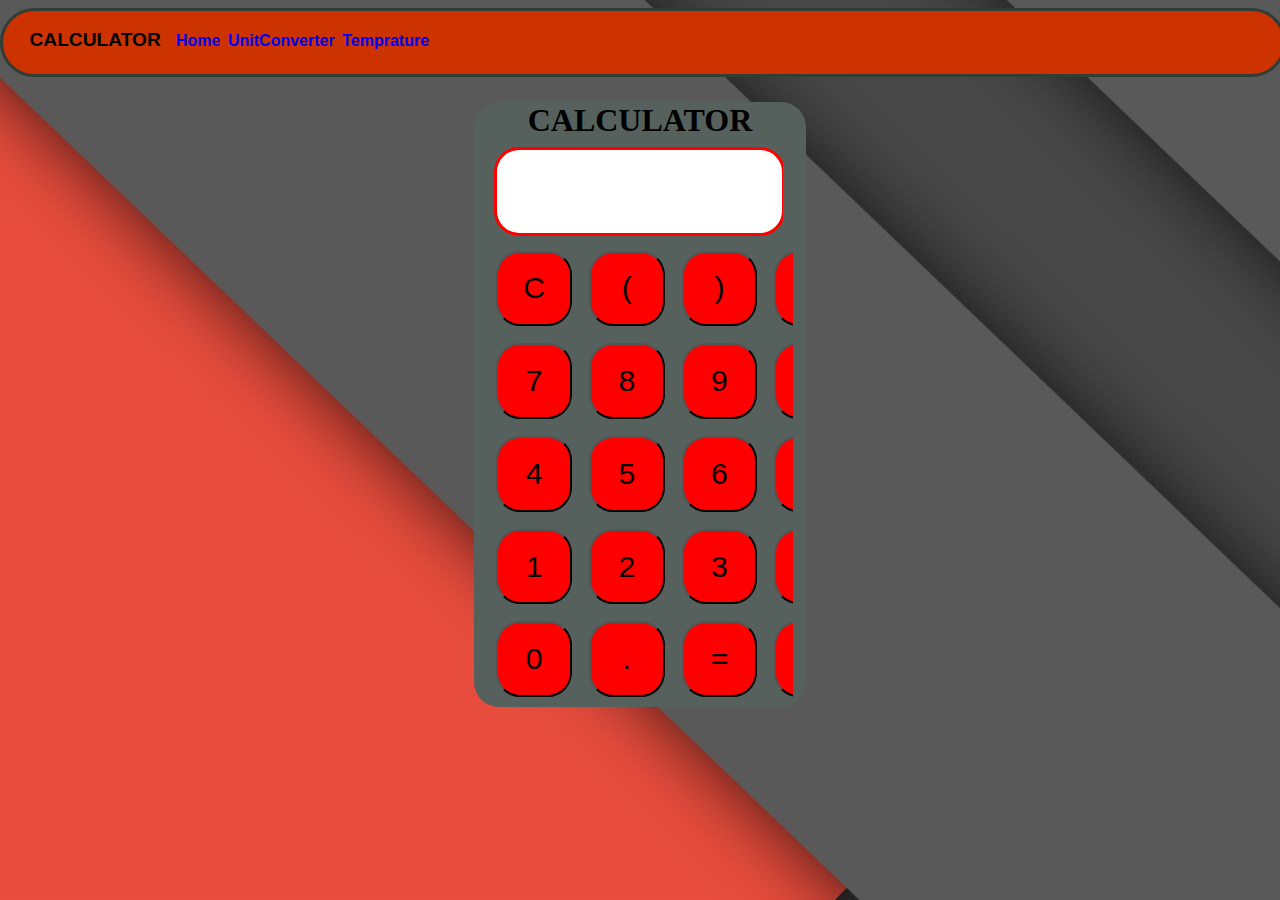
<file: index.html>
<!DOCTYPE html>
<html lang="en">
<head>
    <meta charset="UTF-8">
    <meta http-equiv="X-UA-Compatible" content="IE=edge">
    <meta name="viewport" content="width=device-width, initial-scale=1.0">
    <title>Calculator</title>
  
    <link rel="stylesheet" href="style.css">
</head>
<body>
  
  <div class="container">
   
   <div class="navbar" >
      <p>
       <div class="nav"><h2 style=" margin-left:5mm;margin-right:2mm;font-size: larger; font-weight:bolder; font-family: Verdana, Geneva, Tahoma, sans-serif;">CALCULATOR</h2></div>
       <div class="nav"><h3><a href="./index.html" style="text-decoration: none; font-size: medium; font-weight:bolder; font-family: Verdana, Geneva, Tahoma, sans-serif;">Home</a></h3> </div>
       <div class="nav"><h3><a href="./unit_coverter.html" style="text-decoration:none; font-size: medium; font-weight:bolder; font-family: Verdana, Geneva, Tahoma, sans-serif;">UnitConverter</a></h3></div>
       <div class="nav"><h3><a href="./temprature_converter.html" style="text-decoration:none; font-size: medium; font-weight:bolder; font-family: Verdana, Geneva, Tahoma, sans-serif;">Temprature</a></h3></div>
      </p>
    </div>
    <div id="calculatorbox">
                 <center><h1>CALCULATOR</h1></center>
              <div id="box1">
                 <input type="text" name="screen" id="screen" title="Calculator">
              </div>
               <div id="box2">
                
                 <table>
                  <tr>
                 <td><button>C</button></td>
                 <td><button>(</button></td>
                 <td><button>)</button></td>
                 <td><button>%</button></td>
                  </tr>
                  <tr>
                  <td><button>7</button></td>
                  <td><button>8</button></td>
                  <td><button>9</button></td>
                  <td><button>/</button></td>
                 </tr>
                  <tr>
                  <td><button>4</button></td>
                  <td><button>5</button></td>
                  <td><button>6</button></td>
                  <td><button>-</button></td>
                  </tr>
                  <tr>
                    <td> <button>1</button></td>
                    <td> <button>2</button></td>
                    <td><button>3</button></td>
                    <td><button>*</button></td>
                  </tr>
                  <tr>
                    <td><button>0</button></td>
                    <td><button>.</button></td>
                    <td><button>=</button></td>
                    <td><button>+</button></td>
                 </tr>
                 </table>
                 </div>
               
       
        </div>
    </div>
   <script src="script.js"></script>
</body>
</html>
</file>
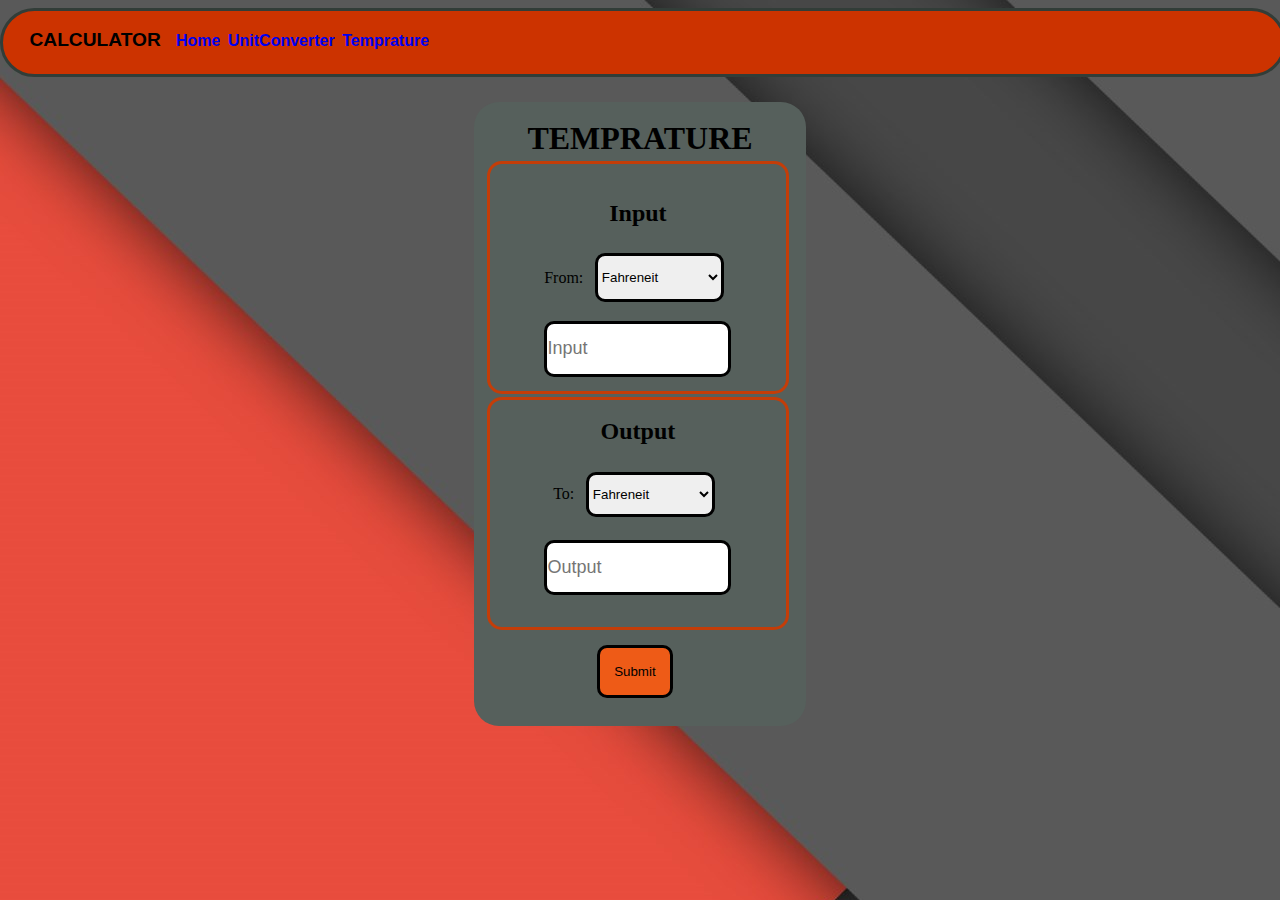
<file: temprature_converter.html>
<!DOCTYPE html>
<html lang="en">
<head>
    <meta charset="UTF-8">
    <meta http-equiv="X-UA-Compatible" content="IE=edge">
    <meta name="viewport" content="width=device-width, initial-scale=1.0">
    <title>Calculator</title>
    <link rel="stylesheet" href="unit_converter.css">
</head>
<body>
    <div class="container">
      <div class="navbar" >
        <p>
         <div class="nav"><h2 style=" margin-left:5mm;margin-right:2mm;font-size: larger; font-weight:bolder; font-family: Verdana, Geneva, Tahoma, sans-serif;">CALCULATOR</h2></div>
         <div class="nav"><h3><a href="./index.html" style="text-decoration: none; font-size: medium; font-weight:bolder; font-family: Verdana, Geneva, Tahoma, sans-serif;">Home</a></h3> </div>
         <div class="nav"><h3><a href="./unit_coverter.html" style="text-decoration:none; font-size: medium; font-weight:bolder; font-family: Verdana, Geneva, Tahoma, sans-serif;">UnitConverter</a></h3></div>
         <div class="nav"><h3><a href="./temprature_converter.html" style="text-decoration:none; font-size: medium; font-weight:bolder; font-family: Verdana, Geneva, Tahoma, sans-serif;">Temprature</a></h3></div>
        </p>
      </div>
        <di id="calculatorbox">
                 <br>
                 <center><h1>TEMPRATURE</h1></center>
                <div id="box1">
                  <br><br>
                  <center><h2>Input</h2></center>
                  <div class="Frombox">
                <center> <label for="Fromunit">From:</label>
                <select name="Fromunit" id="Fromunit">
                <option value="Fahreneit">Fahreneit</option>
                <option value="Celsius">Celsius</option>
                </select></center> 
                </div>
                <div  class="Frombox">
                <center><input placeholder="Input"  id="frominput" class="inputs" type="number" style="font-size: large;"></center>
                </div>
                 </div>
                <div id="box2">
                  <br>
                  <center><h2>Output</h2></center>
                <div  class="Tobox">
                 <center><label for="Tounit">To:</label>
                <select name="Tounit" id="Tounit">
                <option value="Fahreneit">Fahreneit</option>
                <option value="Celsius">Celsius</option>
                </select></center>
                </div>
                <div  class="Tobox">
                  <center><input readonly placeholder="Output"  id="toinput" class="inputs" type="number" style="font-size: large;"></center>
                </div>
                </div>
                <div id="box3">
                  <center> 
                  <!--  <button type="button"  class="btn" id="btn1">Reset</button>
                    &nbsp;&nbsp;&nbsp;&nbsp;&nbsp;&nbsp;-->
                    <button type="button"  class="btn" id="btn2" onclick="CalculateLength()">Submit</button>
                  </center>
                </div>
        </div>
    </div>
   <script src="temprature.js"></script>
   
</body>
</html>
</file>
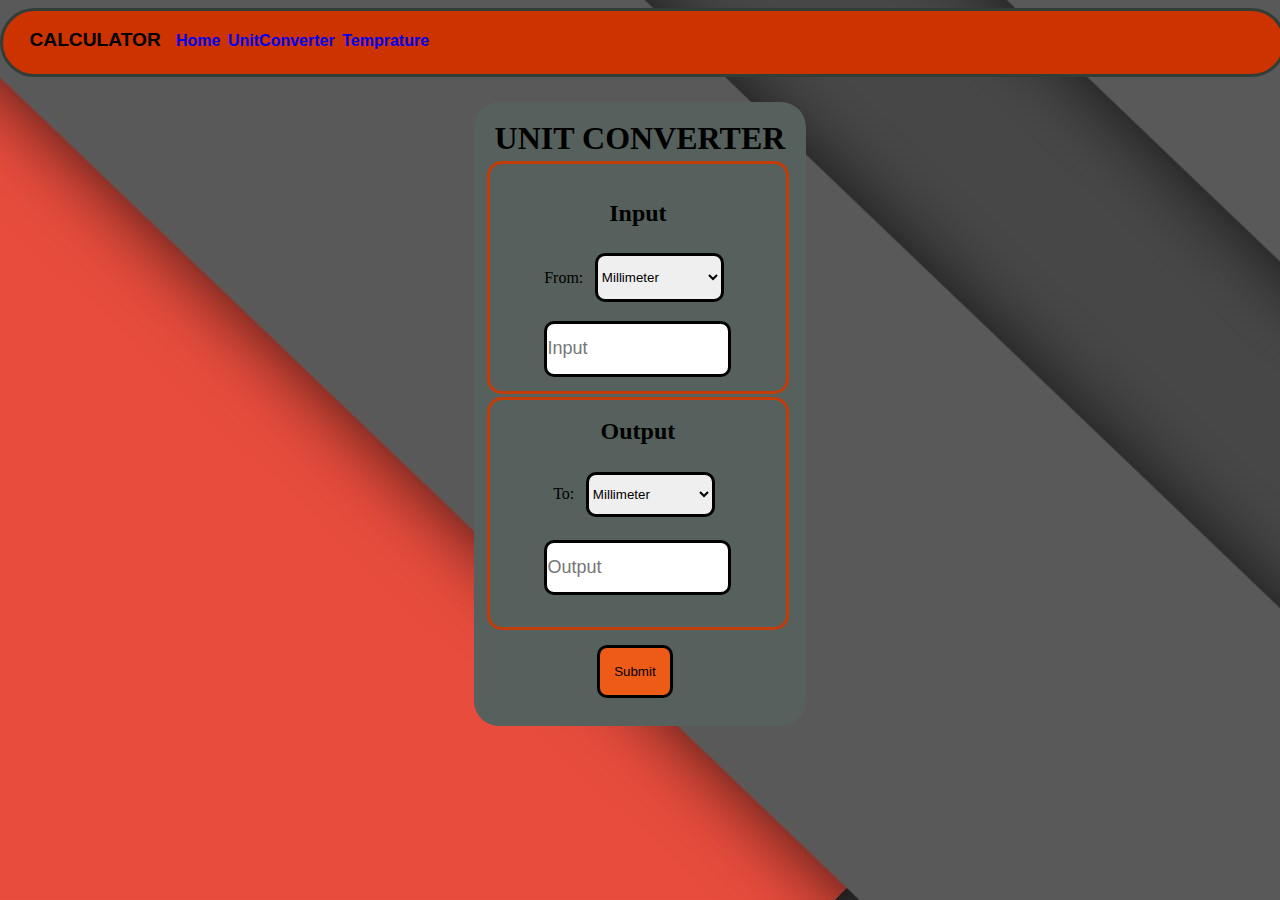
<file: unit_coverter.html>
<!DOCTYPE html>
<html lang="en">
<head>
    <meta charset="UTF-8">
    <meta http-equiv="X-UA-Compatible" content="IE=edge">
    <meta name="viewport" content="width=device-width, initial-scale=1.0">
    <title>Calculator</title>
    <link rel="stylesheet" href="unit_converter.css">
</head>
<body>
    <div class="container">
      <div class="navbar" >
        <p>
         <div class="nav"><h2 style=" margin-left:5mm;margin-right:2mm;font-size: larger; font-weight:bolder; font-family: Verdana, Geneva, Tahoma, sans-serif;">CALCULATOR</h2></div>
         <div class="nav"><h3><a href="./index.html" style="text-decoration: none; font-size: medium; font-weight:bolder; font-family: Verdana, Geneva, Tahoma, sans-serif;">Home</a></h3> </div>
         <div class="nav"><h3><a href="./unit_coverter.html" style="text-decoration:none; font-size: medium; font-weight:bolder; font-family: Verdana, Geneva, Tahoma, sans-serif;">UnitConverter</a></h3></div>
         <div class="nav"><h3><a href="./temprature_converter.html" style="text-decoration:none; font-size: medium; font-weight:bolder; font-family: Verdana, Geneva, Tahoma, sans-serif;">Temprature</a></h3></div>
        </p>
      </div>
        <di id="calculatorbox">
                 <br>
                 <center><h1>UNIT CONVERTER</h1></center>
                <div id="box1">
                  <br><br>
                  <center><h2>Input</h2></center>
                  <div class="Frombox">
                <center> <label for="Fromunit">From:</label>
                <select name="Fromunit" id="Fromunit">
                <option value="Millimeter">Millimeter</option>
                <option value="Centimeter">Centimeter</option>
                <option value="Decimeter">Decimeter</option>
                <option value="Meter">Meter</option>
                <option value="Kilometer">Kilometer</option>
                <option value="Foot">Foot</option>
                <option value="Inch">Inch</option>
                <option value="Mile">Mile</option>
                <option value="Yard">Yard</option>
                </select></center> 
                </div>
                <div  class="Frombox">
                <center><input placeholder="Input"  id="frominput" class="inputs" type="number" style="font-size: large;"></center>
                </div>
                 </div>
                <div id="box2">
                  <br>
                  <center><h2>Output</h2></center>
                <div  class="Tobox">
                 <center><label for="Tounit">To:</label>
                <select name="Tounit" id="Tounit">
                <option value="Millimeter">Millimeter</option>
                <option value="Centimeter">Centimeter</option>
                <option value="Decimeter">Decimeter</option>
                <option value="Meter">Meter</option>
                <option value="Kilometer">Kilometer</option>
                <option value="Foot">Foot</option>
                <option value="Inch">Inch</option>
                <option value="Mile">Mile</option>
                <option value="Yard">Yard</option>
                </select></center>
                </div>
                <div  class="Tobox">
                  <center><input readonly placeholder="Output"  id="toinput" class="inputs" type="number" style="font-size: large;"></center>
                </div>
                </div>
                <div id="box3">
                  <center> 
                  <!--  <button type="button"  class="btn" id="btn1">Reset</button>
                    &nbsp;&nbsp;&nbsp;&nbsp;&nbsp;&nbsp;-->
                    <button type="button"  class="btn" id="btn2" onclick="CalculateLength()">Submit</button>
                  </center>
                </div>
        </div>
    </div>
   <script src="unit_coverter.js"></script>
   
</body>
</html>
</file>
<file: style.css>
*{
   margin: 0px;
   padding: 0px;
   overflow: hidden;
}
.navbar{
    width:100%;
    height:7vh;
    margin-top:2mm;
    background-color:  #cc3300;
    border: 1mm solid #323d38;
    border-radius:1cm;
    display: flex;
}
.nav{
    padding-top: 2vh;
    margin-left: 2mm;

}

.container{
    width: 100%;
    height: 100vh;
    overflow: hidden;
    background-color: rgb(253, 253, 253);
    background-image: url(images1.jpg);
}
#calculatorbox{
    width:26%;
    height: 16cm;
    /*border: 1mm solid red;*/
    display: block;
    margin-left: 37%;
    background-color:#56605c ;
    margin-top: 2%;
    border-radius: 25px;
}
#box1{
    width: 89%;
    height: 2.5cm;
 /*   border: 1mm solid green;*/
    margin: 1mm;
    margin-left: 3.5mm;
}
#screen{
    width: 96%;
    margin: 1mm;
    height: 2.2cm;
    border: 1mm solid red;
    border-radius: 2%;
    margin-left: 2mm;
    font-size: 7mm;
    border-radius: 25px;
}
#box2{
    width: 92%;
    height: 14cm;
   /* border: 1mm solid green;*/
    margin: 1mm;
    margin-left:3.5mm ;
}
button{
    width: 2cm;
    height:2cm;
    font-size: 8mm;
    border-radius: 32%;
    background-color: red;
    margin: 2mm;

}
button:hover{
    background-color: rgb(150, 150, 236);
    
}

@media screen and (max-width:550px ) and (min-width:400px){
    #calculatorbox{
        margin-left:2%;
        width: 92%;
        margin-right: 2%;
        margin-top: 8%;
    }
    button{
        width: 1.9cm;
        height:1.8cm;
        font-size: 8mm;
        border-radius: 28%;
        background-color: red;
        margin: 2mm;
    }
    .navbar{
        height:16vh;
        display: block;
    }
    .nav{
        padding-top: 1mm;
        text-align: center;
        font-size: 4mm;
    
    }
}
@media screen and (max-width:399px ) and (min-width:300px){
    #calculatorbox{
        margin-left:2%;
        width: 92%;
        margin-right: 1%;
        background-color:#56605c;
        margin-top: 8%;
    }
    button{
        width: 1.6cm;
        height:1.7cm;
        font-size: 8mm;
        border-radius: 28%;
        background-color: red;
        margin: 2mm;
    }
    .navbar{
        height:16vh;
        display: block;
    }
    .nav{
        padding-top: 1mm;
        text-align: center;
        font-size: 4mm;
    }
}
@media screen and (max-width:800px ) and (min-width:550px){
    #calculatorbox{
       /* margin-left:2%;
        width: 92%;
        margin-right: 1%;
        background-color:#56605c;
        margin-top: 5%;*/
        
        margin-left: 16%;
        width: 68%;
        margin-right: 1%;
        background-color: #56605c;
        margin-top: 15%;
        padding-left: 3mm;
    }
    button{
        width: 2cm;
        height:2cm;
        font-size: 8mm;
        border-radius: 28%;
        background-color: red;
        margin: 2mm;
    }
    #screen{
        width: 10cm;
    }
}
@media screen and (max-width:900px ) and (min-width:750px){
    #calculatorbox{
        width: 57%;
        height: 18.5cm;
        /* border: 1mm solid red; */
        display: block;
        margin-left: 24%;
        background-color: #56605c;
        margin-top: 14%;
        border-radius: 25px
    }
    button{
        width: 2.45cm;
        height:2.45cm;
        font-size: 8mm;
        border-radius: 28%;
        background-color: red;
        margin: 1mm;
    }
    #screen{
        width: 10cm;
    }
}
</file>
<file: unit_converter.css>
*{
    margin: 0px;
    padding: 0px;
    overflow: hidden;
 }
 .navbar{
    width:100%;
    height:7vh;
    margin-top:2mm;
    background-color:  #cc3300;
    border: 1mm solid #323d38;
    border-radius:1cm;
    display: flex;
}
.nav{
    padding-top: 2vh;
    margin-left: 2mm;

}
.container{
     width: 100%;
     height: 100vh;
     overflow: hidden;
     background-color: rgb(253, 253, 253);
     background-image: url(images1.jpg);
 }
 #calculatorbox{
     width:26%;
     height: 16.5cm;
     /*border: 1mm solid red;*/
     display: block;
     margin-left: 37%;
     background-color:#56605c ;
     margin-top: 2%;
     border-radius: 25px;
 }
 #box1{
     width: 89%;
     height: 6cm;
    border: 1mm solid rgb(196, 61, 8);
     margin: 1mm;
     margin-left: 3.5mm;
     border-radius: 15px;
 }
 #box2{
     width: 89%;
     height: 6cm;
     border: 1mm solid rgb(196, 61, 8);
     margin: 1mm;
     margin-left:3.5mm ;
     border-radius: 15px;
 }
 #box3{
    width: 89%;
    height: 2.2cm;
   /* border: 1mm solid rgb(196, 61, 8);*/
    margin: 1mm;
    margin-left:3.5mm ;
    border-radius: 15px;
 }
.Tobox{
     margin: 5mm;
    /*border: 1mm solid black;*/
     height: 1.5cm;
}
.Frombox{
    margin: 5mm;
    /*border: 1mm solid black;*/
    height: 1.5cm;
}
#Tounit{
    width:50%;
    height: 1.2cm;
    margin: 2mm;
    border-radius: 10px;
    border: 1mm solid black;
}
#Fromunit{
    width:50%;
    height: 1.3cm;
    margin: 2mm;
    border-radius: 10px;
    border: 1mm solid black;
}
.inputs{
    width: 70%;
    height: 1.3cm;
    border-radius: 10px;
    border: 1mm solid black;
}
.btn{
    width: 2cm;
    height:1.4cm;
    margin: 3mm;
    border: 1mm solid black;
    background-color: rgb(238, 91, 23);
    border-radius: 10px;
}
.btn:hover{
    background-color: aqua;
}


 @media screen and (max-width:550px ) and (min-width:400px){
     #calculatorbox{
         margin-left:2%;
         width: 92%;
         margin-right: 1%;
         margin-top: 5%;
     }
     .navbar{
        height:16vh;
        display: block;
    }
    .nav{
        padding-top: 1mm;
        text-align: center;
        font-size: 4mm;
    
    }
 }
 @media screen and (max-width:399px ) and (min-width:300px){
     #calculatorbox{
         margin-left:2%;
         width: 92%;
         margin-right: 1%;
         background-color:#56605c;
         margin-top: 5%;
     }
     .navbar{
        height:16vh;
        display: block;
    }
    .nav{
        padding-top: 1mm;
        text-align: center;
        font-size: 4mm;
    
    }
 }
 @media screen and (max-width:800px ) and (min-width:550px){
     #calculatorbox{
        /* margin-left:2%;
         width: 92%;
         margin-right: 1%;
         background-color:#56605c;
         margin-top: 5%;*/
         
         margin-left: 16%;
         width: 68%;
         margin-right: 1%;
         background-color: #56605c;
         margin-top: 15%;
         padding-left: 3mm;
     }
 }
 @media screen and (max-width:900px ) and (min-width:750px){
     #calculatorbox{
         width: 57%;
         height: 18.5cm;
         /* border: 1mm solid red; */
         display: block;
         margin-left: 24%;
         background-color: #56605c;
         margin-top: 14%;
         border-radius: 25px
     }
 }
</file>
